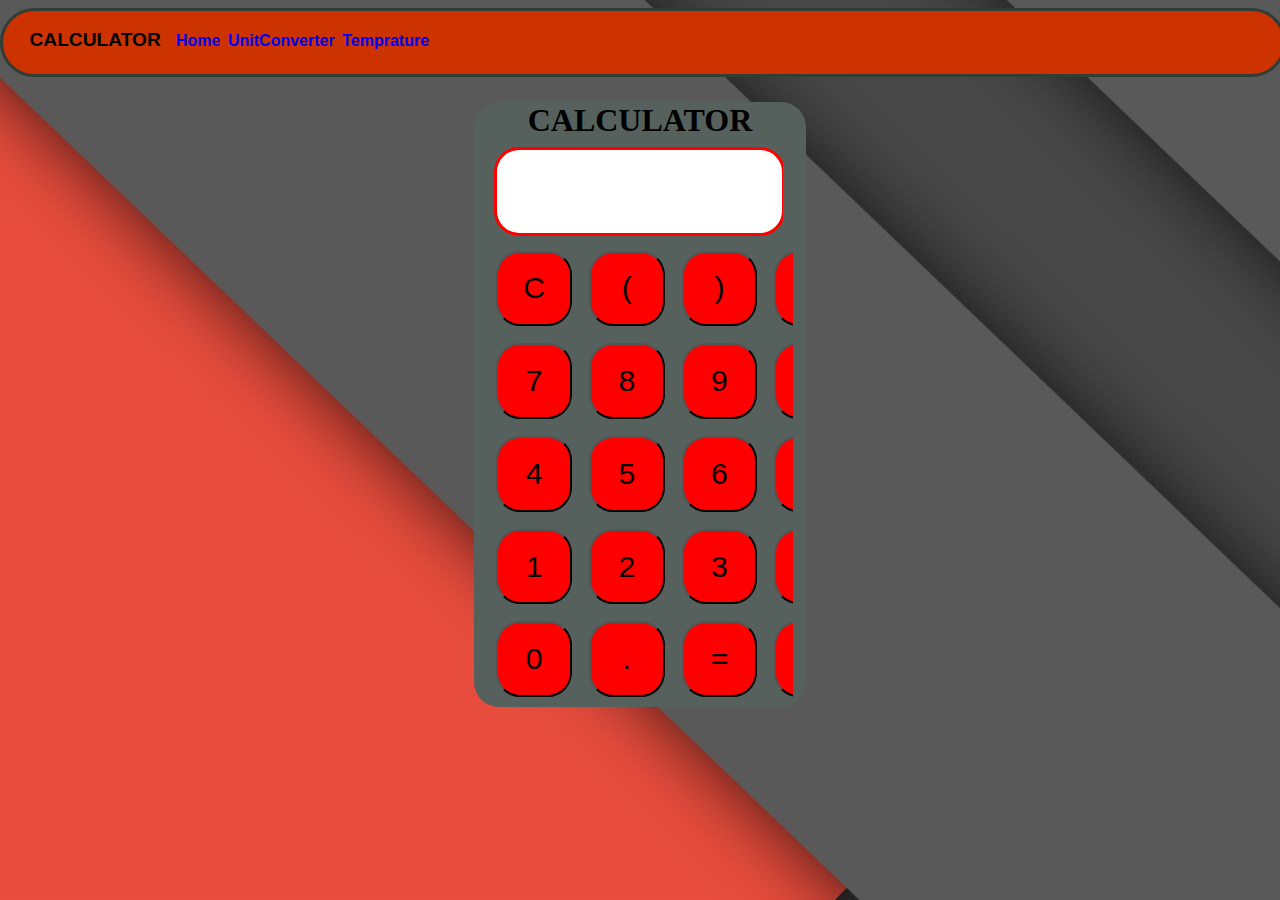
<file: index.html>
<!DOCTYPE html>
<html lang="en">
<head>
    <meta charset="UTF-8">
    <meta http-equiv="X-UA-Compatible" content="IE=edge">
    <meta name="viewport" content="width=device-width, initial-scale=1.0">
    <title>Calculator</title>
  
    <link rel="stylesheet" href="style.css">
</head>
<body>
  
  <div class="container">
   
   <div class="navbar" >
      <p>
       <div class="nav"><h2 style=" margin-left:5mm;margin-right:2mm;font-size: larger; font-weight:bolder; font-family: Verdana, Geneva, Tahoma, sans-serif;">CALCULATOR</h2></div>
       <div class="nav"><h3><a href="./index.html" style="text-decoration: none; font-size: medium; font-weight:bolder; font-family: Verdana, Geneva, Tahoma, sans-serif;">Home</a></h3> </div>
       <div class="nav"><h3><a href="./unit_coverter.html" style="text-decoration:none; font-size: medium; font-weight:bolder; font-family: Verdana, Geneva, Tahoma, sans-serif;">UnitConverter</a></h3></div>
       <div class="nav"><h3><a href="./temprature_converter.html" style="text-decoration:none; font-size: medium; font-weight:bolder; font-family: Verdana, Geneva, Tahoma, sans-serif;">Temprature</a></h3></div>
      </p>
    </div>
    <div id="calculatorbox">
                 <center><h1>CALCULATOR</h1></center>
              <div id="box1">
                 <input type="text" name="screen" id="screen" title="Calculator">
              </div>
               <div id="box2">
                
                 <table>
                  <tr>
                 <td><button>C</button></td>
                 <td><button>(</button></td>
                 <td><button>)</button></td>
                 <td><button>%</button></td>
                  </tr>
                  <tr>
                  <td><button>7</button></td>
                  <td><button>8</button></td>
                  <td><button>9</button></td>
                  <td><button>/</button></td>
                 </tr>
                  <tr>
                  <td><button>4</button></td>
                  <td><button>5</button></td>
                  <td><button>6</button></td>
                  <td><button>-</button></td>
                  </tr>
                  <tr>
                    <td> <button>1</button></td>
                    <td> <button>2</button></td>
                    <td><button>3</button></td>
                    <td><button>*</button></td>
                  </tr>
                  <tr>
                    <td><button>0</button></td>
                    <td><button>.</button></td>
                    <td><button>=</button></td>
                    <td><button>+</button></td>
                 </tr>
                 </table>
                 </div>
               
       
        </div>
    </div>
   <script src="script.js"></script>
</body>
</html>
</file>
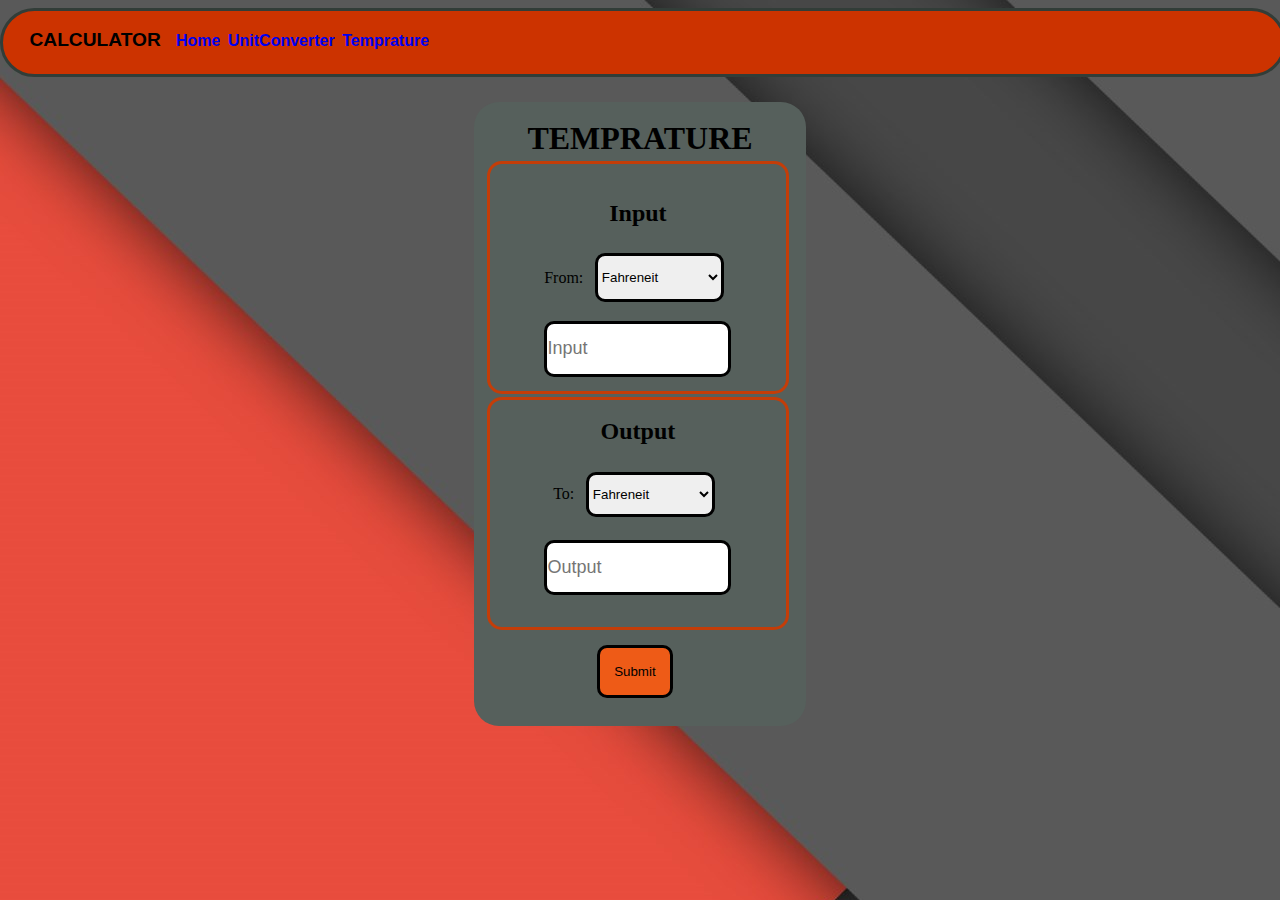
<file: temprature_converter.html>
<!DOCTYPE html>
<html lang="en">
<head>
    <meta charset="UTF-8">
    <meta http-equiv="X-UA-Compatible" content="IE=edge">
    <meta name="viewport" content="width=device-width, initial-scale=1.0">
    <title>Calculator</title>
    <link rel="stylesheet" href="unit_converter.css">
</head>
<body>
    <div class="container">
      <div class="navbar" >
        <p>
         <div class="nav"><h2 style=" margin-left:5mm;margin-right:2mm;font-size: larger; font-weight:bolder; font-family: Verdana, Geneva, Tahoma, sans-serif;">CALCULATOR</h2></div>
         <div class="nav"><h3><a href="./index.html" style="text-decoration: none; font-size: medium; font-weight:bolder; font-family: Verdana, Geneva, Tahoma, sans-serif;">Home</a></h3> </div>
         <div class="nav"><h3><a href="./unit_coverter.html" style="text-decoration:none; font-size: medium; font-weight:bolder; font-family: Verdana, Geneva, Tahoma, sans-serif;">UnitConverter</a></h3></div>
         <div class="nav"><h3><a href="./temprature_converter.html" style="text-decoration:none; font-size: medium; font-weight:bolder; font-family: Verdana, Geneva, Tahoma, sans-serif;">Temprature</a></h3></div>
        </p>
      </div>
        <di id="calculatorbox">
                 <br>
                 <center><h1>TEMPRATURE</h1></center>
                <div id="box1">
                  <br><br>
                  <center><h2>Input</h2></center>
                  <div class="Frombox">
                <center> <label for="Fromunit">From:</label>
                <select name="Fromunit" id="Fromunit">
                <option value="Fahreneit">Fahreneit</option>
                <option value="Celsius">Celsius</option>
                </select></center> 
                </div>
                <div  class="Frombox">
                <center><input placeholder="Input"  id="frominput" class="inputs" type="number" style="font-size: large;"></center>
                </div>
                 </div>
                <div id="box2">
                  <br>
                  <center><h2>Output</h2></center>
                <div  class="Tobox">
                 <center><label for="Tounit">To:</label>
                <select name="Tounit" id="Tounit">
                <option value="Fahreneit">Fahreneit</option>
                <option value="Celsius">Celsius</option>
                </select></center>
                </div>
                <div  class="Tobox">
                  <center><input readonly placeholder="Output"  id="toinput" class="inputs" type="number" style="font-size: large;"></center>
                </div>
                </div>
                <div id="box3">
                  <center> 
                  <!--  <button type="button"  class="btn" id="btn1">Reset</button>
                    &nbsp;&nbsp;&nbsp;&nbsp;&nbsp;&nbsp;-->
                    <button type="button"  class="btn" id="btn2" onclick="CalculateLength()">Submit</button>
                  </center>
                </div>
        </div>
    </div>
   <script src="temprature.js"></script>
   
</body>
</html>
</file>
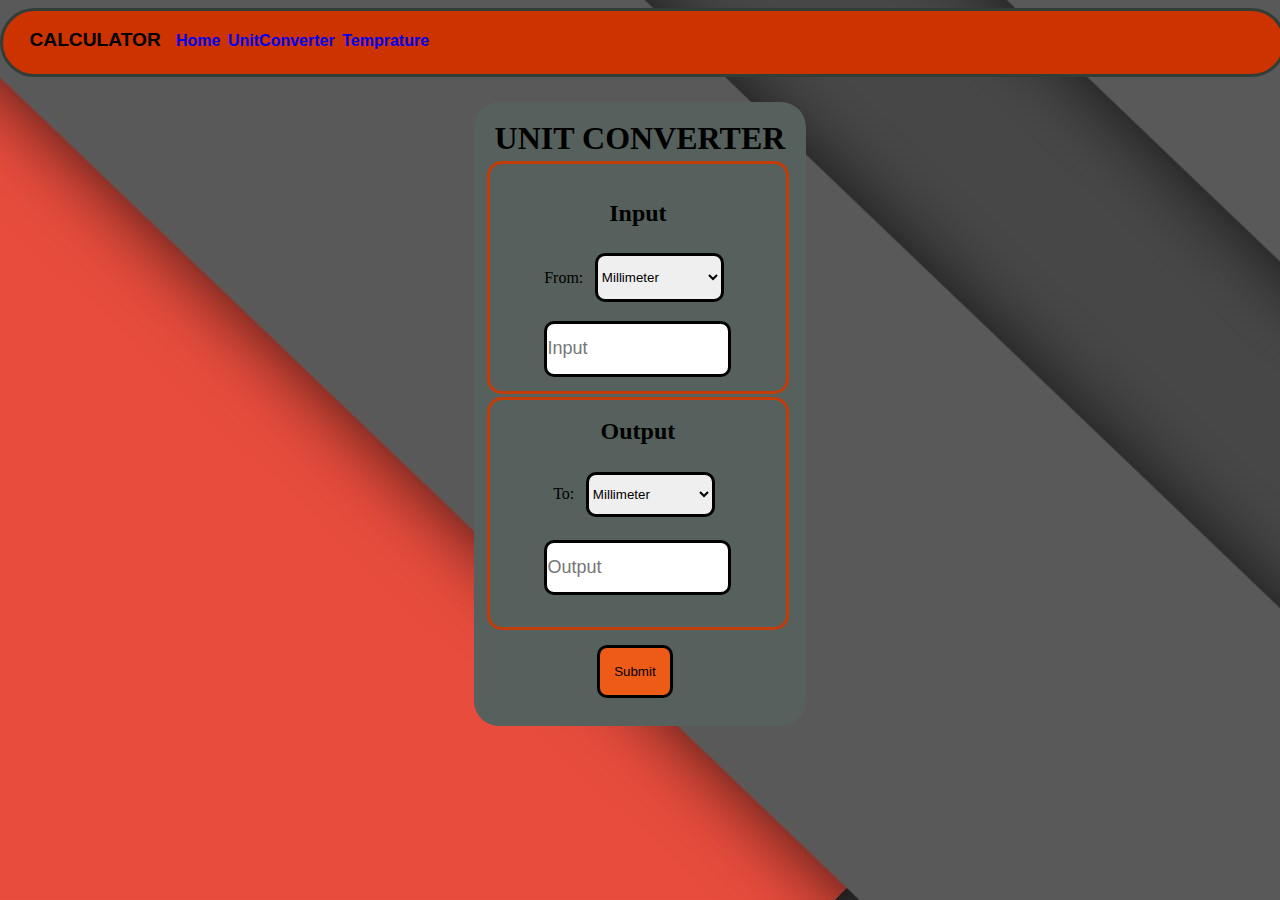
<file: unit_coverter.html>
<!DOCTYPE html>
<html lang="en">
<head>
    <meta charset="UTF-8">
    <meta http-equiv="X-UA-Compatible" content="IE=edge">
    <meta name="viewport" content="width=device-width, initial-scale=1.0">
    <title>Calculator</title>
    <link rel="stylesheet" href="unit_converter.css">
</head>
<body>
    <div class="container">
      <div class="navbar" >
        <p>
         <div class="nav"><h2 style=" margin-left:5mm;margin-right:2mm;font-size: larger; font-weight:bolder; font-family: Verdana, Geneva, Tahoma, sans-serif;">CALCULATOR</h2></div>
         <div class="nav"><h3><a href="./index.html" style="text-decoration: none; font-size: medium; font-weight:bolder; font-family: Verdana, Geneva, Tahoma, sans-serif;">Home</a></h3> </div>
         <div class="nav"><h3><a href="./unit_coverter.html" style="text-decoration:none; font-size: medium; font-weight:bolder; font-family: Verdana, Geneva, Tahoma, sans-serif;">UnitConverter</a></h3></div>
         <div class="nav"><h3><a href="./temprature_converter.html" style="text-decoration:none; font-size: medium; font-weight:bolder; font-family: Verdana, Geneva, Tahoma, sans-serif;">Temprature</a></h3></div>
        </p>
      </div>
        <di id="calculatorbox">
                 <br>
                 <center><h1>UNIT CONVERTER</h1></center>
                <div id="box1">
                  <br><br>
                  <center><h2>Input</h2></center>
                  <div class="Frombox">
                <center> <label for="Fromunit">From:</label>
                <select name="Fromunit" id="Fromunit">
                <option value="Millimeter">Millimeter</option>
                <option value="Centimeter">Centimeter</option>
                <option value="Decimeter">Decimeter</option>
                <option value="Meter">Meter</option>
                <option value="Kilometer">Kilometer</option>
                <option value="Foot">Foot</option>
                <option value="Inch">Inch</option>
                <option value="Mile">Mile</option>
                <option value="Yard">Yard</option>
                </select></center> 
                </div>
                <div  class="Frombox">
                <center><input placeholder="Input"  id="frominput" class="inputs" type="number" style="font-size: large;"></center>
                </div>
                 </div>
                <div id="box2">
                  <br>
                  <center><h2>Output</h2></center>
                <div  class="Tobox">
                 <center><label for="Tounit">To:</label>
                <select name="Tounit" id="Tounit">
                <option value="Millimeter">Millimeter</option>
                <option value="Centimeter">Centimeter</option>
                <option value="Decimeter">Decimeter</option>
                <option value="Meter">Meter</option>
                <option value="Kilometer">Kilometer</option>
                <option value="Foot">Foot</option>
                <option value="Inch">Inch</option>
                <option value="Mile">Mile</option>
                <option value="Yard">Yard</option>
                </select></center>
                </div>
                <div  class="Tobox">
                  <center><input readonly placeholder="Output"  id="toinput" class="inputs" type="number" style="font-size: large;"></center>
                </div>
                </div>
                <div id="box3">
                  <center> 
                  <!--  <button type="button"  class="btn" id="btn1">Reset</button>
                    &nbsp;&nbsp;&nbsp;&nbsp;&nbsp;&nbsp;-->
                    <button type="button"  class="btn" id="btn2" onclick="CalculateLength()">Submit</button>
                  </center>
                </div>
        </div>
    </div>
   <script src="unit_coverter.js"></script>
   
</body>
</html>
</file>
<file: style.css>
*{
   margin: 0px;
   padding: 0px;
   overflow: hidden;
}
.navbar{
    width:100%;
    height:7vh;
    margin-top:2mm;
    background-color:  #cc3300;
    border: 1mm solid #323d38;
    border-radius:1cm;
    display: flex;
}
.nav{
    padding-top: 2vh;
    margin-left: 2mm;

}

.container{
    width: 100%;
    height: 100vh;
    overflow: hidden;
    background-color: rgb(253, 253, 253);
    background-image: url(images1.jpg);
}
#calculatorbox{
    width:26%;
    height: 16cm;
    /*border: 1mm solid red;*/
    display: block;
    margin-left: 37%;
    background-color:#56605c ;
    margin-top: 2%;
    border-radius: 25px;
}
#box1{
    width: 89%;
    height: 2.5cm;
 /*   border: 1mm solid green;*/
    margin: 1mm;
    margin-left: 3.5mm;
}
#screen{
    width: 96%;
    margin: 1mm;
    height: 2.2cm;
    border: 1mm solid red;
    border-radius: 2%;
    margin-left: 2mm;
    font-size: 7mm;
    border-radius: 25px;
}
#box2{
    width: 92%;
    height: 14cm;
   /* border: 1mm solid green;*/
    margin: 1mm;
    margin-left:3.5mm ;
}
button{
    width: 2cm;
    height:2cm;
    font-size: 8mm;
    border-radius: 32%;
    background-color: red;
    margin: 2mm;

}
button:hover{
    background-color: rgb(150, 150, 236);
    
}

@media screen and (max-width:550px ) and (min-width:400px){
    #calculatorbox{
        margin-left:2%;
        width: 92%;
        margin-right: 2%;
        margin-top: 8%;
    }
    button{
        width: 1.9cm;
        height:1.8cm;
        font-size: 8mm;
        border-radius: 28%;
        background-color: red;
        margin: 2mm;
    }
    .navbar{
        height:16vh;
        display: block;
    }
    .nav{
        padding-top: 1mm;
        text-align: center;
        font-size: 4mm;
    
    }
}
@media screen and (max-width:399px ) and (min-width:300px){
    #calculatorbox{
        margin-left:2%;
        width: 92%;
        margin-right: 1%;
        background-color:#56605c;
        margin-top: 8%;
    }
    button{
        width: 1.6cm;
        height:1.7cm;
        font-size: 8mm;
        border-radius: 28%;
        background-color: red;
        margin: 2mm;
    }
    .navbar{
        height:16vh;
        display: block;
    }
    .nav{
        padding-top: 1mm;
        text-align: center;
        font-size: 4mm;
    }
}
@media screen and (max-width:800px ) and (min-width:550px){
    #calculatorbox{
       /* margin-left:2%;
        width: 92%;
        margin-right: 1%;
        background-color:#56605c;
        margin-top: 5%;*/
        
        margin-left: 16%;
        width: 68%;
        margin-right: 1%;
        background-color: #56605c;
        margin-top: 15%;
        padding-left: 3mm;
    }
    button{
        width: 2cm;
        height:2cm;
        font-size: 8mm;
        border-radius: 28%;
        background-color: red;
        margin: 2mm;
    }
    #screen{
        width: 10cm;
    }
}
@media screen and (max-width:900px ) and (min-width:750px){
    #calculatorbox{
        width: 57%;
        height: 18.5cm;
        /* border: 1mm solid red; */
        display: block;
        margin-left: 24%;
        background-color: #56605c;
        margin-top: 14%;
        border-radius: 25px
    }
    button{
        width: 2.45cm;
        height:2.45cm;
        font-size: 8mm;
        border-radius: 28%;
        background-color: red;
        margin: 1mm;
    }
    #screen{
        width: 10cm;
    }
}
</file>
<file: unit_converter.css>
*{
    margin: 0px;
    padding: 0px;
    overflow: hidden;
 }
 .navbar{
    width:100%;
    height:7vh;
    margin-top:2mm;
    background-color:  #cc3300;
    border: 1mm solid #323d38;
    border-radius:1cm;
    display: flex;
}
.nav{
    padding-top: 2vh;
    margin-left: 2mm;

}
.container{
     width: 100%;
     height: 100vh;
     overflow: hidden;
     background-color: rgb(253, 253, 253);
     background-image: url(images1.jpg);
 }
 #calculatorbox{
     width:26%;
     height: 16.5cm;
     /*border: 1mm solid red;*/
     display: block;
     margin-left: 37%;
     background-color:#56605c ;
     margin-top: 2%;
     border-radius: 25px;
 }
 #box1{
     width: 89%;
     height: 6cm;
    border: 1mm solid rgb(196, 61, 8);
     margin: 1mm;
     margin-left: 3.5mm;
     border-radius: 15px;
 }
 #box2{
     width: 89%;
     height: 6cm;
     border: 1mm solid rgb(196, 61, 8);
     margin: 1mm;
     margin-left:3.5mm ;
     border-radius: 15px;
 }
 #box3{
    width: 89%;
    height: 2.2cm;
   /* border: 1mm solid rgb(196, 61, 8);*/
    margin: 1mm;
    margin-left:3.5mm ;
    border-radius: 15px;
 }
.Tobox{
     margin: 5mm;
    /*border: 1mm solid black;*/
     height: 1.5cm;
}
.Frombox{
    margin: 5mm;
    /*border: 1mm solid black;*/
    height: 1.5cm;
}
#Tounit{
    width:50%;
    height: 1.2cm;
    margin: 2mm;
    border-radius: 10px;
    border: 1mm solid black;
}
#Fromunit{
    width:50%;
    height: 1.3cm;
    margin: 2mm;
    border-radius: 10px;
    border: 1mm solid black;
}
.inputs{
    width: 70%;
    height: 1.3cm;
    border-radius: 10px;
    border: 1mm solid black;
}
.btn{
    width: 2cm;
    height:1.4cm;
    margin: 3mm;
    border: 1mm solid black;
    background-color: rgb(238, 91, 23);
    border-radius: 10px;
}
.btn:hover{
    background-color: aqua;
}


 @media screen and (max-width:550px ) and (min-width:400px){
     #calculatorbox{
         margin-left:2%;
         width: 92%;
         margin-right: 1%;
         margin-top: 5%;
     }
     .navbar{
        height:16vh;
        display: block;
    }
    .nav{
        padding-top: 1mm;
        text-align: center;
        font-size: 4mm;
    
    }
 }
 @media screen and (max-width:399px ) and (min-width:300px){
     #calculatorbox{
         margin-left:2%;
         width: 92%;
         margin-right: 1%;
         background-color:#56605c;
         margin-top: 5%;
     }
     .navbar{
        height:16vh;
        display: block;
    }
    .nav{
        padding-top: 1mm;
        text-align: center;
        font-size: 4mm;
    
    }
 }
 @media screen and (max-width:800px ) and (min-width:550px){
     #calculatorbox{
        /* margin-left:2%;
         width: 92%;
         margin-right: 1%;
         background-color:#56605c;
         margin-top: 5%;*/
         
         margin-left: 16%;
         width: 68%;
         margin-right: 1%;
         background-color: #56605c;
         margin-top: 15%;
         padding-left: 3mm;
     }
 }
 @media screen and (max-width:900px ) and (min-width:750px){
     #calculatorbox{
         width: 57%;
         height: 18.5cm;
         /* border: 1mm solid red; */
         display: block;
         margin-left: 24%;
         background-color: #56605c;
         margin-top: 14%;
         border-radius: 25px
     }
 }
</file>
